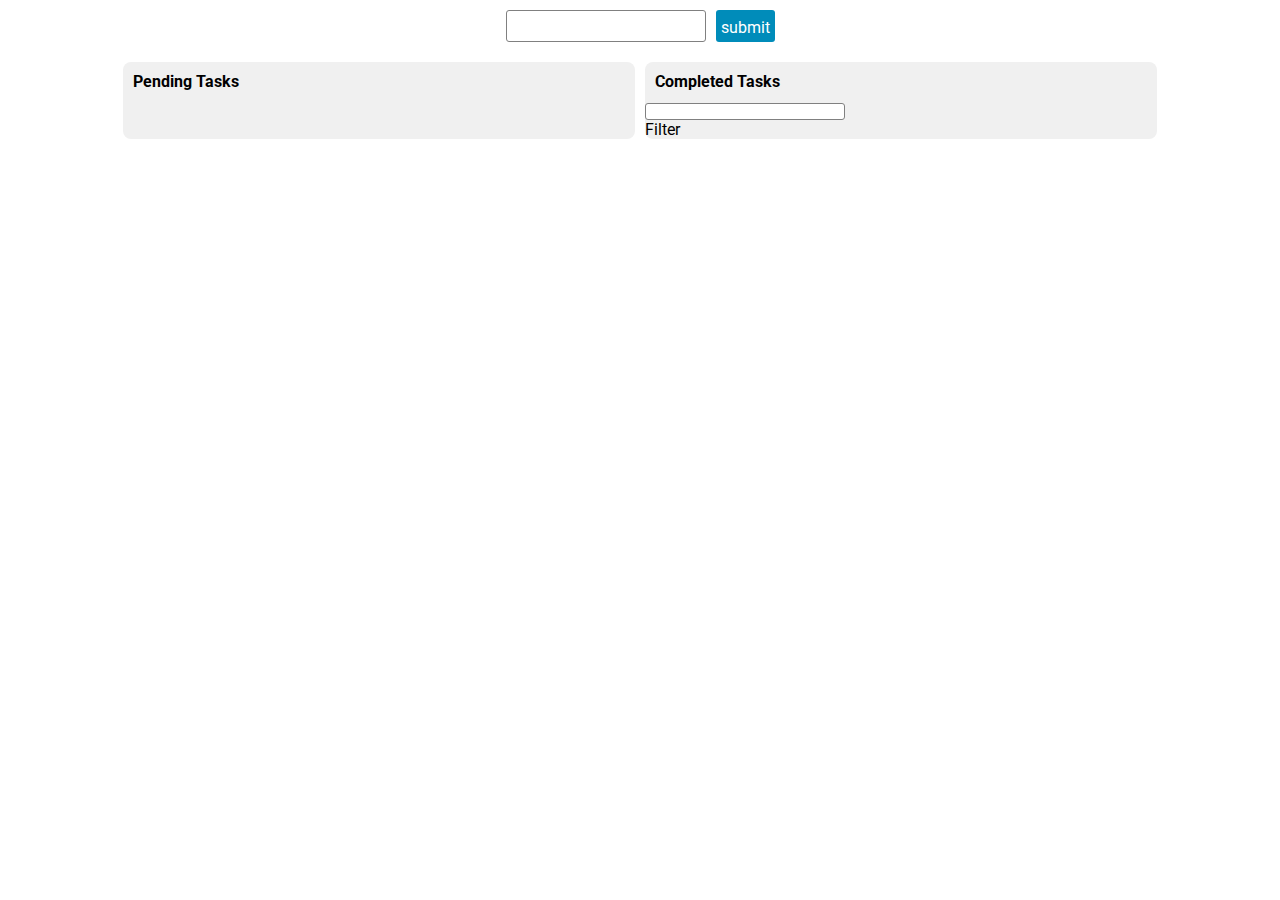
<file: index.html>
<!DOCTYPE html>
<html lang="en">
<head>
    <meta charset="UTF-8">
    <meta http-equiv="X-UA-Compatible" content="IE=edge">
    <meta name="viewport" content="width=device-width, initial-scale=1.0">
    <link rel ="stylesheet" href ="style.css"/>
    <script src ="script.js" defer></script>

    <!--Import Roboto Font from Google -->
    <link rel="preconnect" href="https://fonts.googleapis.com">
    <link rel="preconnect" href="https://fonts.gstatic.com" crossorigin>
    <link href="https://fonts.googleapis.com/css2?family=Roboto:wght@300&display=swap" rel="stylesheet">
    
    <title>MVC</title>
</head>
<body>
    <div class ="input__box-container">
        <input id="todolist__input"/>
        <div id = "submit">submit</div>
    </div>

    <main class ="content">
        <section class ="todolist__pending">
            <header class ="todolist__header">Pending Tasks</header>
            <ul id ="pending__todos">

            </ul>
        </section>
        <section class ="todolist__completed">
                <header class ="todolist__header">Completed Tasks</header>
                <input id="filter__input"/>
                <div id = "Filter">Filter</div>
            
            <ul id ="completed__todos">

            </ul>
        </section>
    </main> 
</body>
</html>
</file>
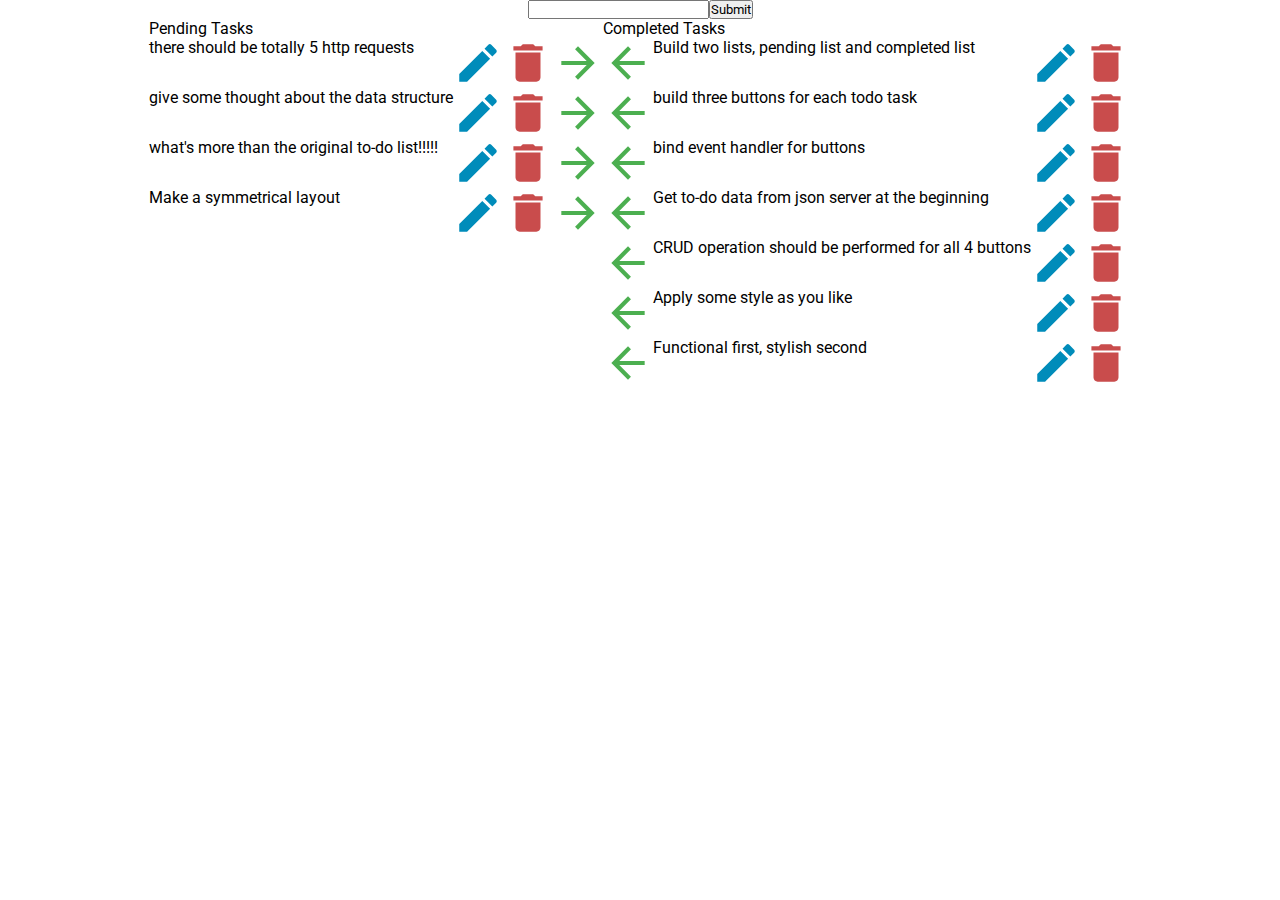
<file: Evaluation/index.html>
<!DOCTYPE html>
<html lang="en">
<head>
    <meta charset="UTF-8">
    <meta http-equiv="X-UA-Compatible" content="IE=edge">
    <meta name="viewport" content="width=device-width, initial-scale=1.0">
    <link rel ="stylesheet" href ="style.css"/>
    <script src ="script.js" defer></script>

    <!--Import Roboto Font from Google -->
    <link rel="preconnect" href="https://fonts.googleapis.com">
    <link rel="preconnect" href="https://fonts.gstatic.com" crossorigin>
    <link href="https://fonts.googleapis.com/css2?family=Roboto:wght@300&display=swap" rel="stylesheet">
    
    <title>Antra Evaluatiion</title>
</head>
<body>
    <div class ="input__box-container">
        <input id="todolist__input"/>
        <button id = "submit">Submit</button>
    </div>

    <main class ="content">
        <section class ="todolist__pending">
            <header class ="todolist__header">Pending Tasks</header>
            <ul id ="pending__todos">

            </ul>
        </section>
        <section class ="todolist__completed">
            <header class ="todolist__header">Completed Tasks</header>
            <ul id ="completed__todos">

            </ul>
        </section>
    </main> 
</body>
</html>
</file>
<file: style.css>
html, 
body {
    width: 100%;
    height: 100%;
    overflow: hidden;
}

* {
    margin: 0;
    padding: 0;
    box-sizing: border-box;
    font-family: 'Roboto', sans-serif;
}

.content {
    display: flex;
}

li {
    list-style: none;
}

.todolist__header {
    padding: 10px;
    font-weight:bold;
}

.todo__item-container {
    display: flex;
    background-color: #e6e2d3;
    margin: 10px;
    border-radius: 5px;
    padding: 10px;
    column-gap: 5px;
}

.todo {
    flex-grow: 1;
    text-align: center;
    display: flex;
    justify-content: center;
    align-items: center;
}
/* Input Container */

.input__box-container {
    width: 100%;
    display: flex;
    justify-content: center;
    column-gap: 10px;
    padding-top: 10px;
    padding-bottom: 20px;
}

input {
    border-radius: 3px;
    width: 200px;
    border: 1px solid gray;
    outline: none;
}

#submit {
    background-color: #008cba;
    color: white;
    padding: 8px 5px 5px 5px;
    border-radius: 3px;
}

#submit:hover {
    cursor: pointer;
}




.content {
    width: 100%;
    display: flex;
    justify-content: center;
    align-self: center;
    column-gap: 10px;
}

.todolist__completed,
.todolist__pending {
    background-color: #f0f0f0;
    width: 40%;
    border-radius: 8px;
}

path {
    pointer-events: none;
}

.edit,
.trash,
.arrow {
    min-width: 50px;
    max-width:50px;
    padding: 5px 10px;
    background-color: black;
    border-radius: 5px;
}

.edit {
    background-color: #008cba;
}

.trash {
    background-color: #c94c4c;
}

.arrow {
    background-color: #4caf50;
}

svg:hover {
    cursor: pointer;
}
</file>
<file: Evaluation/style.css>
:root {

}

html, 
body {
    width: 100%;
    height: 100%;
    overflow: hidden;
}

* {
    margin: 0;
    padding: 0;
    box-sizing: border-box;
    font-family: 'Roboto', sans-serif;
}

.content {
    display: flex;
}

li {
    list-style: none;
}

.todo__item-container {
    display: flex;
}

.todo {
    flex-grow: 1;
}

.input__box-container {
    width: 100%;
    display: flex;
    justify-content: center;
}

.content {
    width: 100%;
    display: flex;
    justify-content: center;
    align-self: center;
}

.todolist__completed,
.todolist__pending {
    flex-basis: auto;
}

path {
    pointer-events: none;
}
</file>
